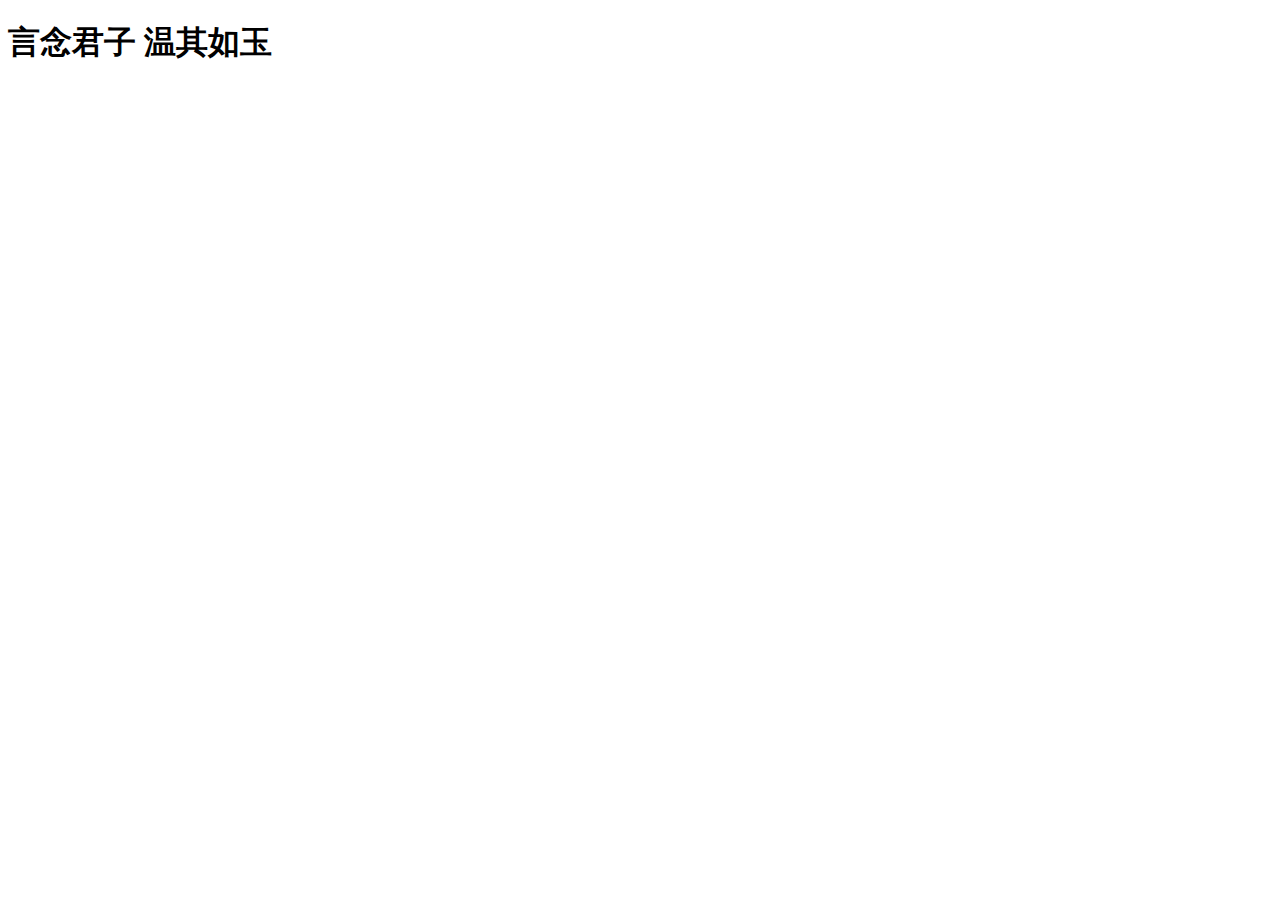
<file: index.html>
<!DOCTYPE html>
<html lang="en">
<head>
    <meta charset="UTF-8">
    <meta name="viewport" content="width=device-width, initial-scale=1.0">
    <meta http-equiv="X-UA-Compatible" content="ie=edge">
    <title>Document</title>
</head>
<body>
    <h1>言念君子  温其如玉</h1>
</body>
</html>
</file>
